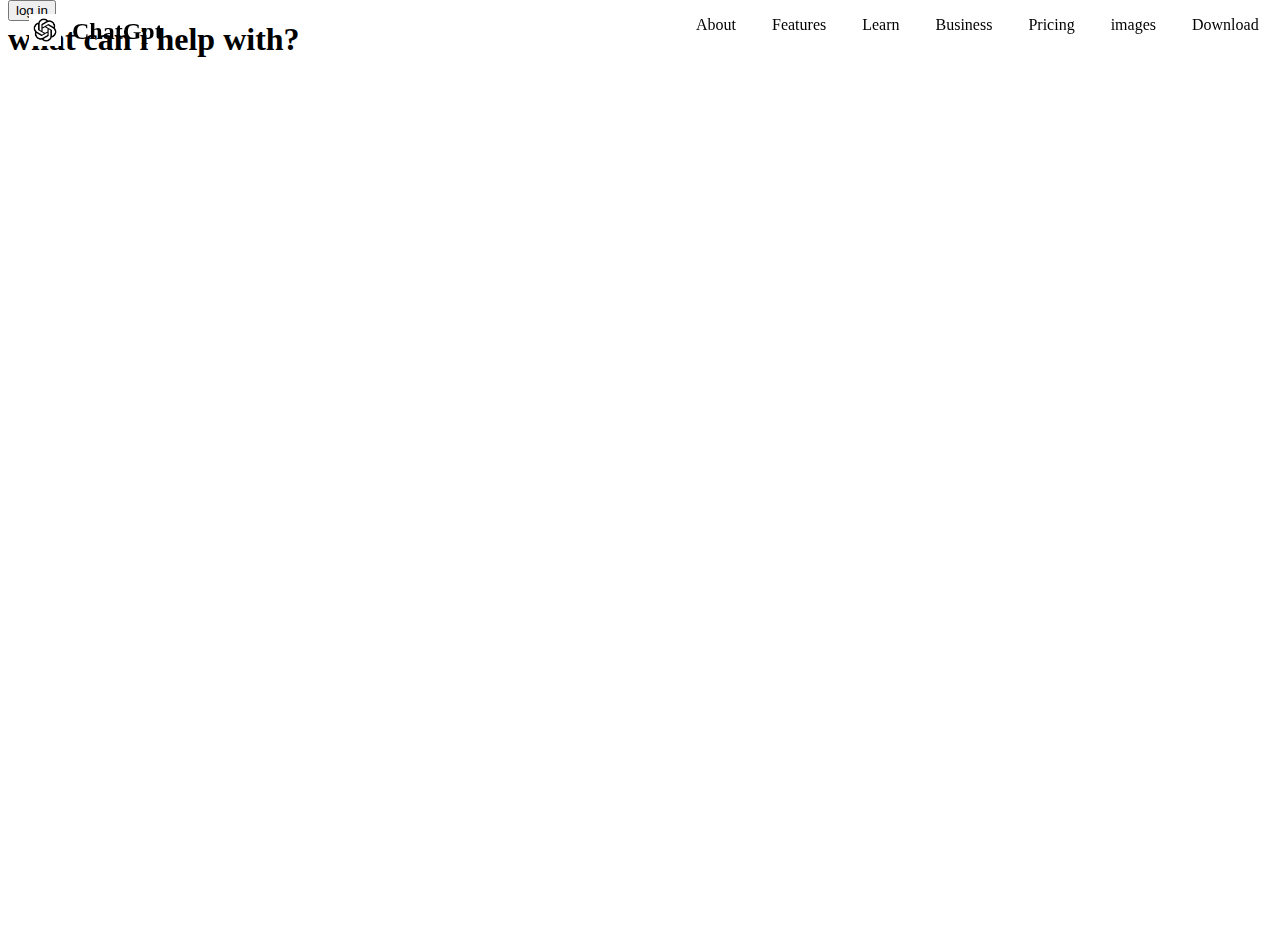
<file: index.html>
<!DOCTYPE html>
<html>

<head>
    <title>qestions area</title>
    <link rel="stylesheet" href="indexStyle.css">
</head>

<body>
    <nav>
        <div class="nav-container">
            <a href="index.html"><img src="/logo/images.png" alt="ChatGpt logo" class="ChatGptImage"></a>
            <h2 class="ChatGptText">ChatGpt</h2>
            <ul class="nav-links">
                <li class="link">About</li>
                <li class="link">Features</li>
                <li class="link">Learn</li>
                <li class="link">Business</li>
                <li class="link">Pricing</li>
                <li class="link"><a href="images.html">images</a></li>
                <li class="link">Download</li>
            </ul>
            <button class="qestion-mark">?</button>
            <button class="sign-up">Sign up for free</button>
            <button class="log-in">log in</button>
        </div>
    </nav>
    <main>
        <div class="main-container">
            <h1 class="main-qestion">what can i help with?</h1>
            <div class="textareaDiv">
            </div>
        </div>
    </main>
</body>

</html>
</file>
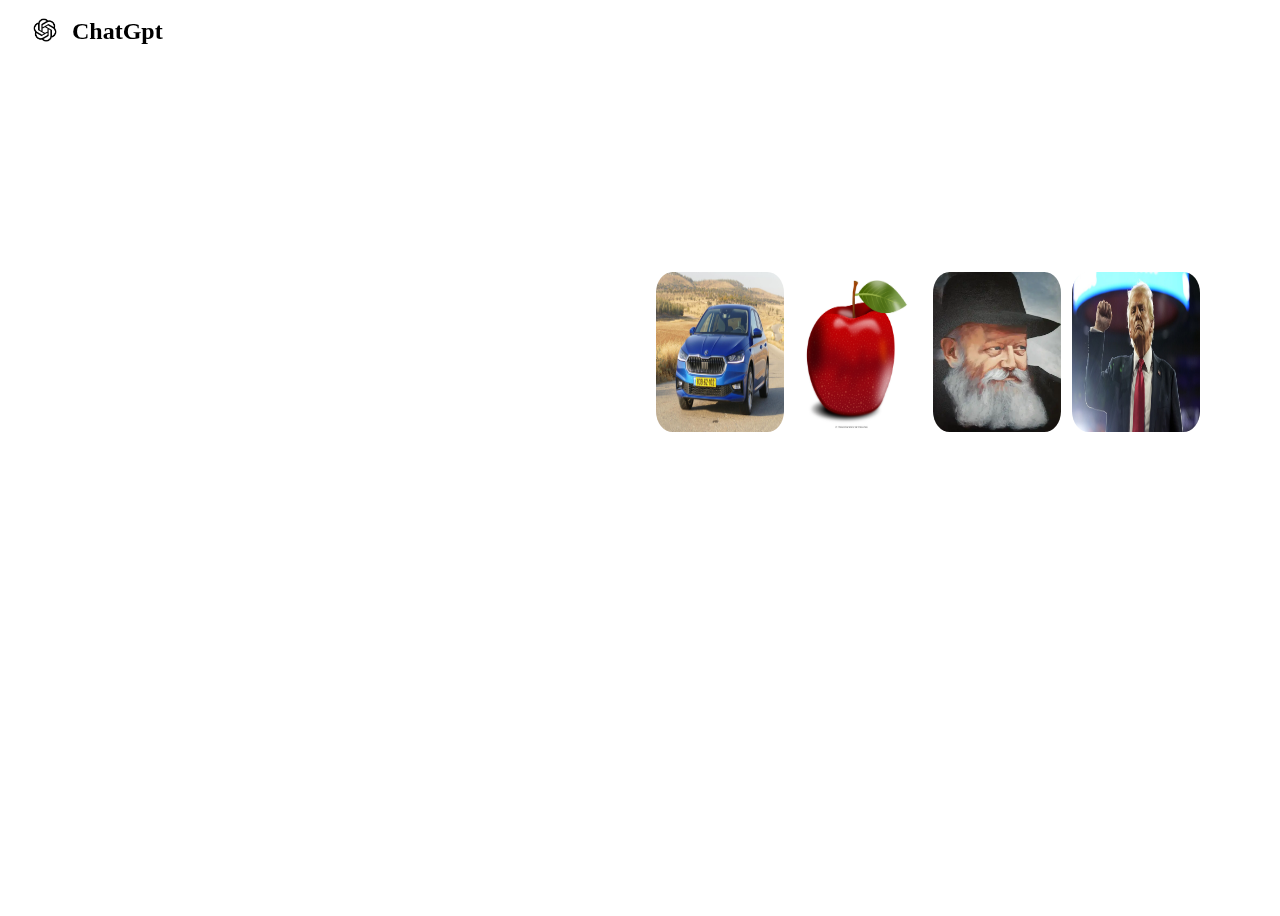
<file: images.html>
<!DOCTYPE html>
<html>

<head>
    <title>images</title>
    <link rel="stylesheet" href="imagesStyle.css">
</head>

<body>
    <nav>
        <div class="nav-container">
            <a href="index.html"><img src="/logo/images.png" alt="ChatGpt logo" class="ChatGptImage"></a>
            <h2 class="ChatGptText">ChatGpt</h2>
            <button class="qestion-mark">?</button>
            <button class="sign-up">Sign up for free</button>
            <button class="log-in">log in</button>
        </div>
    </nav>
    <main>
        <img src="photos/tramp.jpg" alt="Tramp" id="tramp">
        <img src="photos/harabi.webp" alt="Harabi" id="harabi">
        <img src="photos/apple.jpg" alt="Apple" id="apple">
        <img src="photos/car.jpg" alt="Car" id="car">
    </main>
</body>

</html>
</file>
<file: indexStyle.css>
body {
    width: 100%;
    height: 100vh;
    overflow: hidden;
}

nav {
    position: fixed;
    width: 100%;
    top: 0;
    left: 0;
    padding-left: 0.5rem;
}

.ChatGptImage {
    position: absolute;
    width: 2rem;
    top: 0.9rem;
    left: 1.8rem;
}

.ChatGptText {
    position: absolute;
    left: 4.5rem;
    top: -0.1rem;
}

.nav-links {
    position: absolute;
    list-style: none;
    display: inline-block;
    text-decoration: none;
    width: 70%;
    left: 39rem;
}

.link {
    display: inline-block;
    padding-left: 2rem;
}

.nav-links a {
    color: black;
    text-decoration: none;
}

.qestion-mark{
    position: absolute;
    border-radius: 100%;
    top: 0.7rem;
    left: 116rem;
    background-color: white;
}

.sign-up {
    position: absolute;
    top: 0.7rem;
    left: 107rem;
    height: 2.5rem;
    width: 8.5rem;
    border-radius: 40%;
    background-color: white;
}
</file>
<file: imagesStyle.css>
body {
    width: 100%;
    height: 100vh;
    overflow: hidden;
}

nav {
    position: fixed;
    width: 100%;
    top: 0;
    left: 0;
    padding-left: 0.5rem;
}

.ChatGptImage {
    position: absolute;
    width: 2rem;
    top: 0.9rem;
    left: 1.8rem;
}

.ChatGptText {
    position: absolute;
    left: 4.5rem;
    top: -0.1rem;
}

.qestion-mark {
    position: absolute;
    border-radius: 100%;
    top: 0.7rem;
    left: 116rem;
    background-color: white;
}

.sign-up {
    position: absolute;
    top: 0.7rem;
    left: 107rem;
    height: 2.5rem;
    width: 8.5rem;
    border-radius: 25px;
    background-color: white;
}

.log-in {
    position: absolute;
    top: 0.7rem;
    left: 102.5rem;
    height: 2.5rem;
    width: 3.8rem;
    border-radius: 25px;
    background-color: black;
    color: white;
}

main img {
    margin: 0;
    padding: 0;
    position: absolute;
    border-radius: 13%;
    height: 10rem;
    width: 8rem;
    top: 17rem;
}

main #tramp {
    left: 67rem;
}

main #harabi {
    left: 58.3rem;
}

main #apple {
    left: 49.5rem;
}

main #car {
    left: 41rem;
}
</file>
